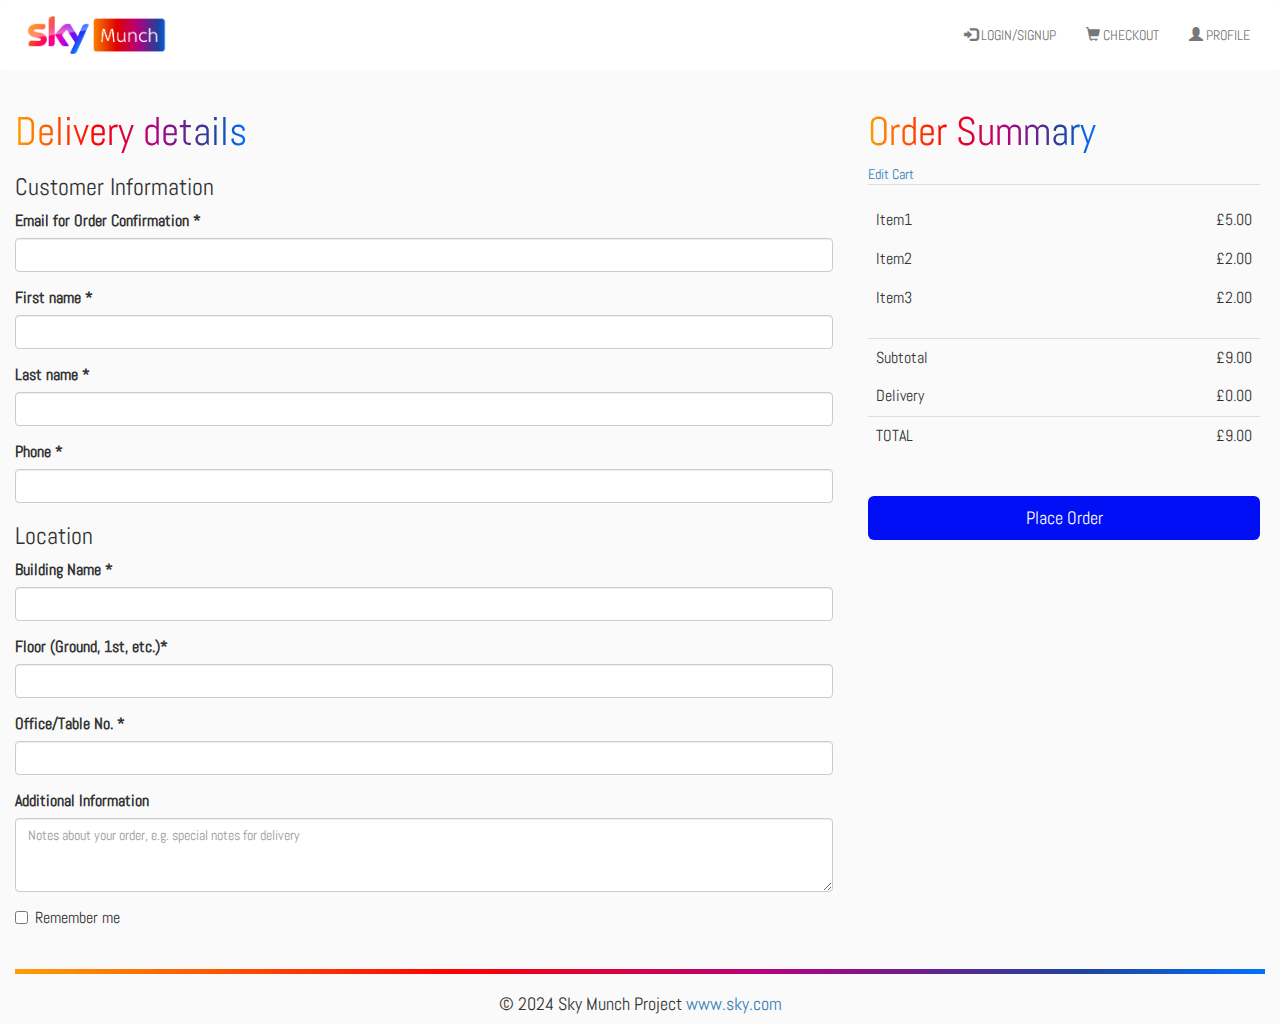
<file: Checkoutpage.html>
<!DOCTYPE html>
<html lang="en">
<head>
    <meta charset="UTF-8">
    <meta name="viewport" content="width=device-width, initial-scale=1.0">
    <title>Checkout</title>
    <link rel="stylesheet" href="https://maxcdn.bootstrapcdn.com/bootstrap/3.3.7/css/bootstrap.min.css">
    <link rel="stylesheet" href="stylesheets/Checkoutpagestyle.css">
</head>
<body>
    <!-- Banner at top of screen -->
    <nav class="navbar navbar-default">
        <div class="container-fluid">
            <div class="navbar-header"> 
                <button type="button" class="navbar-toggle" data-toggle="collapse" data-target="#myNavbar"> 
                    <span class="icon-bar"></span>
                    <span class="icon-bar"></span>
                    <span class="icon-bar"></span>
                </button>
                <a class="navbar-logo-container" href="Homepage.html"><img src="images/Logo.png" alt="Sky munch logo" width="110" height="40" class="navbar-logo"></a>
            </div>
            <div class="collapse navbar-collapse" id="myNavbar">
                <ul class="nav navbar-nav navbar-right">
                    <li><a href="#login/signup"><span class="glyphicon glyphicon-log-in"></span>LOGIN/SIGNUP</a></li>
                    <li><a href="#checkout"><span class="glyphicon glyphicon-shopping-cart"></span>CHECKOUT</a></li>
                    <li><a href="#profile"><span class="glyphicon glyphicon-user"></span>PROFILE</a></li>
                </ul>
            </div>
        </div>
    </nav>

    <div class="container-fluid">
        <div class="row">
            <div class="col-sm-8 delivery_div">
                <h2>Delivery details</h2>
                <form id="delivery_form" action="#">
                    <h3>Customer Information</h3>
                    <div class="form-group">
                      <label for="email">Email for Order Confirmation *</label>
                      <input type="email" class="form-control" id="email" name="email" required>
                    </div>
                    <div class="form-group">
                      <label for="first_name">First name *</label>
                      <input type="text" class="form-control" id="first_name" name="first_name" required>
                    </div>
                    <div class="form-group">
                        <label for="last_name">Last name *</label>
                        <input type="text" class="form-control" id="last_name" name="last_name" required>
                    </div>
                    <div class="form-group">
                        <label for="phone_no">Phone *</label>
                        <input type="tel" class="form-control" id="phone_no" name="phone_no" required>
                    </div>
                    <h3>Location</h3>
                    <div class="form-group">
                        <label for="building_name">Building Name *</label>
                        <input type="text" class="form-control" id="building_name" name="building_name" required>
                      </div>
                      <div class="form-group">
                          <label for="floor">Floor (Ground, 1st, etc.)*</label>
                          <input type="text" class="form-control" id="floor" name="floor" required>
                      </div>
                      <div class="form-group">
                          <label for="office_area">Office/Table No. *</label>
                          <input type="text" class="form-control" id="office_area" name="office_area" required>
                      </div>
                      <div class="form-group">
                        <label for="additonal_info">Additional Information</label>
                        <textarea class="form-control" rows="3" style="resize: vertical;" id="additonal_info"  name="additonal_info" placeholder="Notes about your order, e.g. special notes for delivery"></textarea>
                      </div>
                    <div class="checkbox">
                      <label><input type="checkbox"> Remember me</label>
                    </div>
                </form>
            </div>
            <div class="col-sm-4 order_div">
                <h2>Order Summary</h2>
                <a href="#menu" style="text-align: right;">Edit Cart</a>
                <table class="table table-no-bottom-border">
                    <tbody>
                        <tr>
                            <td></td>
                            <td></td>
                        </tr>
                        <tr>
                            <td class="no-line">Item1</td>
                            <td class="text-right no-line">£5.00</td>
                        </tr>
                        <tr >
                            <td class="no-line">Item2</td>
                            <td class="text-right no-line">£2.00</td>
                        </tr>
                        <tr>
                            <td class="no-line">Item3</td>
                            <td class="text-right no-line">£2.00</td>
                        </tr>
                    </tbody>
                </table>

                <table class="table table-no-bottom-border">
                    <tbody>
                        <tr>
                            <td>Subtotal</td>
                            <td class="text-right">£9.00</td>
                        </tr>
                        <tr >
                            <td class="no-line">Delivery</td>
                            <td class="text-right no-line">£0.00</td>
                        </tr>
                        <tr>
                            <td>TOTAL</td>
                            <td class="text-right">£9.00</td>
                        </tr>
                    </tbody>
                </table>

                <br>
                <button type="submit" class="btn btn-outline-success btn-lg btn-block" id="order_button" form="delivery_form">Place Order</button>
            </div>
        </div>
      </div>
    



    <footer class="container-fluid 4 text-center">
        <hr>
        <h4>&copy; 2024 Sky Munch Project <a href="http://www.sky.com" target="_blank">www.sky.com</a></h4>
    </footer>


    <script src="https://ajax.googleapis.com/ajax/libs/jquery/3.2.1/jquery.min.js"></script>
    <script src="https://maxcdn.bootstrapcdn.com/bootstrap/3.3.7/js/bootstrap.min.js"></script>
</body>
</html>
</file>
<file: stylesheets/Checkoutpagestyle.css>
@import url('https://fonts.googleapis.com/css2?family=Abel&display=swap');

/* #container1{
    height: 380px;
} */

:root {
    --sky-gradient: linear-gradient(to right, #ff9e00 0%, red 35%, #b5007d 60%, #21429c 85%, #0071ff 100%); /* Gradient colors */
}


#order_button{
    background-color: #000ff5; /* Blue background for the button */
    color: #fff; /* White text color */
    border: none; /* No border */
}

#order_button:hover {
    background-color: #0056b3; /* Darker blue on hover */
    color: #fff;
}

h2 {
    /* font-weight: bold; */
    font-size: 40px;
    color: #333; /* Darker text color */
    width:fit-content;
    background: var(--sky-gradient);
    -webkit-background-clip: text; /* For WebKit browsers (Chrome, Safari) */
    -webkit-text-fill-color: transparent; /* Hides default text color */
    background-clip: text;
}

.table-no-bottom-border .no-line{
    border-top: 1px;
}

label {
    font-size: medium;
}

td {
    font-size: medium;
}

.delivery_div {
    padding-bottom: 10px;
    padding-right: 20px;
}

.order_div {
    padding-bottom: 20px;
    padding-right: 20px;
}


@font-face {
    font-family: 'Sky Text';
    src: url('fonts/SkyText-Regular_3650438634.ttf') format(truetype);
    font-weight: normal;
    font-style: normal;
}

@font-face {
    font-family: 'Sky Text';
    src: url('fonts/SkyText-Light_2261402382.ttf') format(truetype);
    font-weight: light;
    font-style: normal;
}

@font-face {
    font-family: 'Sky Text';
    src: url('fonts/SkyText-Medium_1708035704.ttf') format(truetype);
    font-weight: medium;
    font-style: normal;
}

@font-face {
    font-family: 'Sky Text';
    src: url('fonts/SkyText-Bold_1830760342.ttf') format(truetype);
    font-weight: bold;
    font-style: normal;
}

@font-face {
    font-family: 'Sky Text';
    src: url('fonts/SkyText-Italic_2100815725.ttf') format(truetype);
    font-weight: normal;
    font-style: italic;
}

body {
    font-family: "Abel", 'Century Gothic', 'Gothic', sans-serif;
    font-weight: 400;
    font-style: normal;
    background-color: #FAFAFA; /* Light background color for the whole page */
}

footer hr {
    height: 5px; 
    background: var(--sky-gradient);
    border: none;
}

.navbar {
    min-height: 70px;
}


.navbar-nav > li > a {
    padding-top: 15px;
    padding-bottom: 10px;
    line-height: 40px;
}

.navbar-logo-container {
    display: inline-block;
    margin-left: 5px; /* Adjust margin as needed */
}

.navbar-header {
    padding-top: 10px;
    padding-bottom: 10px;
    line-height: 40px;
}


.navbar-header img {
    height: 50px;
    width: auto;
}


.navbar {
    background-color: #ffffff; 
    border: none; 
}

.navbar .glyphicon {
    margin-right: 3px;
}

@media (max-width: 767px) {
    /* Reset padding for navbar items in collapsed mobile view */
    .navbar-nav > li > a {
        padding-top: 0px;
        padding-bottom: 0px;
        line-height: 30px;
    }

    .navbar-logo-container {
        margin-left: 15px; /* Reset margin for centered alignment */
    }

    #container1 .form-control {
    width:  95%; /* Responsive width for search bar */
    margin-right: 10px;
    margin-bottom: 5px;
}
}


/* #table-no-bottom-border {
    border: 1px solid #000;
    border-radius: 5px;
    overflow: hidden;
    width:100%; 
  } */
  
/* #table-no-bottom-border td {
    border-top: 0;
    border-bottom: 0;
} */



/* #table-no-bottom-border th:last-child,
#table-no-bottom-border td:last-child {
    border-right: 0;
} */
</file>
